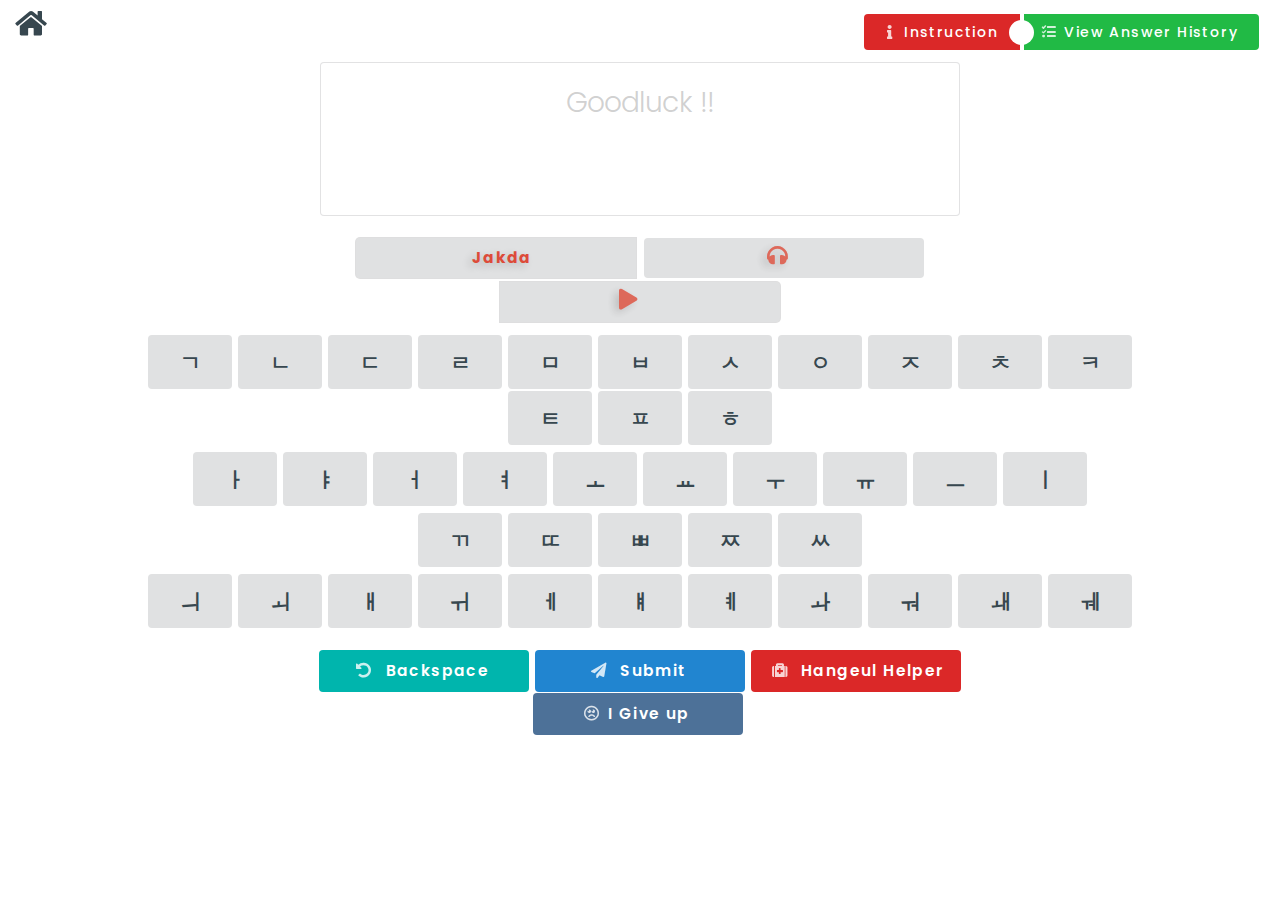
<file: PAGES/Spelling.html>
<!DOCTYPE html>
<html lang="en">

<head>
  <meta charset="UTF-8">
  <meta http-equiv="X-UA-Compatible" content="IE=edge">
  <meta name="description" content="Learn and familiarize Hangeul spelling and romanization in a fun way.">
  <meta name="keywords" content="Hangul, Hangeul, Romanization, Jumble Words">
  <meta name="author" content="James Paul Espeña">
  <meta name="viewport" content="width=device-width, initial-scale=1.0">
  <link rel="stylesheet" href="/DIST/semantic.min.css">
  <link rel="stylesheet" href="https://site-assets.fontawesome.com/releases/v6.1.1/css/all.css" />
  <link rel="stylesheet" href="/CSS/dragula.min.css">
  <link rel="stylesheet" href="/CSS/animate.min.css">
  <link rel="stylesheet" href="/CSS/override.css">
  <link rel="stylesheet" href="/CSS/sweetalert2.min.css">
  <script src="/JS/jquery-3.1.1.min.js"></script>
  <link rel="icon" type="image/x-icon" href="/IMG/hangeul.jpg">



  <!--Start of Title-->
  <title>Spell Me</title>
</head>

<body onload="word_loader();">

  

  <!-- Hangul Helper-->

  <div id="hangul_helper"></div>
   <!--Confetti for correct answer-->
   

    <a href="/Index.html" title="Back to Home Page"><i id="back_btn" class="home icon"></i></a>

    <div id="split_btn">
      <div class="ui buttons">
        <button class="ui red button" id="instruction_btn"><i class="info icon"></i>Instruction</button>
        <div class="or"></div>
        <button class="ui positive button" id="answer_history"><i class="tasks icon"></i>View Answer History</button>
      </div>
    </div>
    <br>
    <br>
   
    <!--Container for onload data-->
    <div id="onload_data">
      <p id="korean"></p>
      <p id="english"></p>
      <p id="romanization"></p>
    </div>

    <div id="main_btn_txtarea">
        <div class="ui form">
            <div class="field">
              <textarea id="hangul_input" rows="3" autocomplete="off" spellcheck=”false” disabled placeholder="Goodluck !!"></textarea>
            </div>
          </div>

          <!--<i class="question icon"></i>-->
           <div id="hangul_btn">
            <br>
            <div id="btn_txt_and_sound">
                <button id="btn_show_romanization" title="Question in Romanize Value" class="ui left attached button"></button>
                <button id="play_sound" title="Listen to the question" class="ui button"><i class="headphones icon"></i></button>
                <button id="play_answer" title="Listen or Play your answer before submit" class="right attached ui button"><i class="play icon"></i></button>
                <br>
            </div>
            <div id="hangul_consonant">
                <br>
                <br>
                <button class="ui button" id="hangul_keys" value="ㄱ">ㄱ</button>
                <button class="ui button" id="hangul_keys" value="ㄴ">ㄴ</button>
                <button class="ui button" id="hangul_keys" value="ㄷ">ㄷ</button>
                <button class="ui button" id="hangul_keys" value="ㄹ">ㄹ</button>
                <button class="ui button" id="hangul_keys" value="ㅁ">ㅁ</button>
                <button class="ui button" id="hangul_keys" value="ㅂ">ㅂ</button>
                <button class="ui button" id="hangul_keys" value="ㅅ">ㅅ</button>
                <button class="ui button" id="hangul_keys" value="ㅇ">ㅇ</button>
                <button class="ui button" id="hangul_keys" value="ㅈ">ㅈ</button>
                <button class="ui button" id="hangul_keys" value="ㅊ">ㅊ</button>
                <button class="ui button" id="hangul_keys" value="ㅋ">ㅋ</button>
                <button class="ui button" id="hangul_keys" value="ㅌ">ㅌ</button>
                <button class="ui button" id="hangul_keys" value="ㅍ">ㅍ</button>
                <button class="ui button" id="hangul_keys" value="ㅎ">ㅎ</button>                
            </div>
            <div id="hangul_vowel">
                <br>
                <button class="ui button" id="hangul_keys" value="ㅏ">ㅏ</button>
                <button class="ui button" id="hangul_keys" value="ㅑ">ㅑ</button>
                <button class="ui button" id="hangul_keys" value="ㅓ">ㅓ</button>
                <button class="ui button" id="hangul_keys" value="ㅕ">ㅕ</button>
                <button class="ui button" id="hangul_keys" value="ㅗ">ㅗ</button>
                <button class="ui button" id="hangul_keys" value="ㅛ">ㅛ</button>
                <button class="ui button" id="hangul_keys" value="ㅜ">ㅜ</button>
                <button class="ui button" id="hangul_keys" value="ㅠ">ㅠ</button>
                <button class="ui button" id="hangul_keys" value="ㅡ">ㅡ</button>
                <button class="ui button" id="hangul_keys" value="ㅣ">ㅣ</button>                     
            </div>
            <div id="hangul_double_consonant">
                <br>
                <button class="ui button" id="hangul_keys" value="ㄲ">ㄲ</button>
                <button class="ui button" id="hangul_keys" value="ㄸ">ㄸ</button>
                <button class="ui button" id="hangul_keys" value="ㅃ">ㅃ</button>
                <button class="ui button" id="hangul_keys" value="ㅉ">ㅉ</button>
                <button class="ui button" id="hangul_keys" value="ㅆ">ㅆ</button>                                 
            </div>
            <div id="hangul_complex_vowel">
                <br>
                <button class="ui button" id="hangul_keys" value="ㅢ">ㅢ</button>
                <button class="ui button" id="hangul_keys" value="ㅚ">ㅚ</button>
                <button class="ui button" id="hangul_keys" value="ㅐ">ㅐ</button>
                <button class="ui button" id="hangul_keys" value="ㅟ">ㅟ</button>
                <button class="ui button" id="hangul_keys" value="ㅔ">ㅔ</button>  
                <button class="ui button" id="hangul_keys" value="ㅒ">ㅒ</button>
                <button class="ui button" id="hangul_keys" value="ㅖ ">ㅖ</button>
                <button class="ui button" id="hangul_keys" value="ㅘ">ㅘ</button>
                <button class="ui button" id="hangul_keys" value="ㅝ">ㅝ </button> 
                <button class="ui button" id="hangul_keys" value="ㅙ">ㅙ</button>
                <button class="ui button" id="hangul_keys" value="ㅞ">ㅞ</button>                                                
            </div>
            <div id="extra_btn">
                <br>
                <button class="ui teal button" id="backspace"><i class="undo alternate icon"></i> Backspace</button>
                <button class="ui primary button" id="submit_answer"> <i class="paper plane icon"></i> Submit</button>
                <button class="ui red button" id="Hangeul_Helper"><i class="medkit icon"></i> Hangeul Helper</button>
                <button class="ui button" id="Surrender"><i class="frown outline icon"></i>I Give up</button>
                                                              
            </div>


          </div> <!--End of BTN Hangul-->

    </div>

    <!--Container for Incorrect answers-->
    <div id="incorrectAnswers"></div>




  <!--This is for Script -->
  <script script type="text/javascript" src="/DIST/semantic.min.js"></script>
  <script script type="text/javascript" src="/JS/sweetalert2.min.js"></script>
  <script script type="text/javascript" src="/JS/aromanize.js"></script>
  <script script type="text/javascript" src="/JS/dragula.min.js"></script>
  <script script type="text/javascript" src="/JS/mobile-detect.min.js"></script>
  <script script type="text/javascript" src="/JS/confetti.js"></script>
  <script script type="text/javascript" src="/JS/hangul.js"></script>
  <script script type="text/javascript" src="/JS/email.min.js"></script>
  <script script type="text/javascript" src="/JS/responsivevoice.js"></script>
  <script script type="text/javascript" src="/JS/spelling.js"></script>
</body>

</html>
</file>
<file: CSS/override.css>
@import url("https://fonts.googleapis.com/css2?family=Noto+Serif+KR:wght@200;300;400;500;600;700;900&display=swap");
@import url("https://fonts.googleapis.com/css2?family=Poppins:wght@500;600;700;800;900&display=swap");
@import url("https://fonts.googleapis.com/css2?family=Prompt:wght@400;500;600;700;800;900&display=swap");

#desktop_only {
  font-family: "Poppins", sans-serif !important;
  text-align: justify;
  font-size: 1.3rem;
  font-weight: 300 !important;
  color: #37474f !important;
}

#error404 {
  font-family: "Poppins", sans-serif !important;
  text-align: center;
  font-size: 1.5rem;
  font-weight: 300 !important;
  color: #37474f !important;
  letter-spacing: 0.1rem;
}

#invisible {
  font-size: 0.1px !important;
  color: transparent !important;
}

.wrapper {
  position: relative;
}

#left_drag {
  cursor: -webkit-grab;
  cursor: grab;
  background-color: #e0e1e2 !important;
  height: 7rem !important;
  padding-top: 3rem;
  margin: auto;
  width: 50%;
  text-align: center;
  border-radius: 4px;
}

#right_wrapper {
  margin-top: -4rem;
  /* background-color: aqua !important;    */
  background-color: #e0e1e2 !important;
  height: 8rem;
  margin-left: 25%;
  margin-right: 25%;
  border-radius: 4px;
}

#right_drag {
  /* margin: ; */

  cursor: -webkit-grab;
  cursor: grab;
  margin-top: 5rem !important;
  /* background-color: aqua !important;     */
  height: 50rem;
  margin: auto;
  width: 80%;
  text-align: center;
  padding-top: 3rem !important;
}

#container_hangul {
  margin: auto;
  width: 50%;
  text-align: center;
  margin-top: -5rem;
}

#hangul {
  /* font-family: "Noto Serif KR", serif; */
  font-family: "Poppins", sans-serif !important;
  font-weight: 900;
  font-size: 13rem;
  text-shadow: -4px 3px 8px rgba(0, 0, 0, 0.46);
  color: #37474f !important;
  white-space: nowrap;
  
}

#answers {
  margin-top: -0.2rem;
  display: inline-block;
  font-size: 3.5rem;
  /* font-family: 'Quicksand', sans-serif; */
  font-family: "Poppins", sans-serif !important;
  font-weight: 700;
  text-align: center;
  color: #37474f !important;
  letter-spacing: 0.2rem;
}

#english_meaning {
  text-transform: capitalize;
}

.fa-bars {
  text-decoration: none;
  color: #37474f !important;
  font-size: 2rem;
  margin-left: 0.7rem;
  margin-top: 0.7rem;
  font-weight: 900;
}

.fa-bars:hover {
  color: #0e6eb8 !important;
}

.inverted {
  background-color: #263238 !important;
  width: auto !important;
}

.item {
  font-family: "Poppins", sans-serif !important;
  letter-spacing: 0.1rem;
}

.fa-person-chalkboard {
  height: 1em;
  display: block;
  font-size: 1.71428571em !important;
  margin: 0 auto 0.5rem !important;
}

/* This is for pushable CSS  || the iritating GRAY box */
.body.pushable {
  background: rgba(0, 0, 0, 0.4) !important;

  /* height: 100%; */
}

body.swal2-height-auto {
  background: rgba(0, 0, 0, 0.2) !important;
}

.circular {
  margin-left: auto;
  margin-right: auto;
}

#dev_img,
#dev_img2 {
  width: 12rem !important;
  height: 11rem !important;
}

.swal2-confirm {
  font-family: "Poppins", sans-serif !important;
  letter-spacing: 0.1rem;
  background-color: #2185d0 !important;
  box-shadow: none !important;
  width: 10rem;
  white-space: nowrap;
}

.swal2-deny {
  font-family: "Poppins", sans-serif !important;
  letter-spacing: 0.1rem;
  box-shadow: none !important;
  width: 10rem;
  white-space: nowrap;
}

#about_txt {
  font-family: "Poppins", sans-serif !important;
  letter-spacing: 0.1rem;
  text-align: justify;
}

#important_txt {
  color: #ff7043;
  font-weight: 800;
}

#my_name {
  font-family: "Poppins", sans-serif !important;
  text-align: center;
  font-size: 1.3rem;
  font-weight: 600;
}

#btn_container {
  margin-left: auto;
  margin-right: auto;
  text-align: center;
}

#answer_btn,
#helper_btn {
  width: 15rem;
  height: 3rem;
  font-family: "Poppins", sans-serif !important;
  text-align: center;
  letter-spacing: 0.1rem;
  font-size: 1.1rem;
  font-weight: 600;
  white-space: nowrap !important;
}

.swal2-title {
  font-family: "Poppins", sans-serif !important;
  text-align: center;
  font-size: 1.3rem;
  font-weight: 300 !important;
  color: #37474f !important;
}

#container_attempts {
  float: right;
  padding-right: 10rem;
  margin-top: 1rem;
}

.fa-xmark {
  font-weight: 500;
  color: #37474f !important;
  font-size: 1rem;
  font-weight: 800 !important;
}

.fa-heart-pulse {
  font-size: 2.8rem;
  color: #ef5350;
}

/* this is teh css for life and attempt color */

#label_life_new {
  font-family: "Prompt", sans-serif;
  font-size: 2.3rem;
  font-weight: 600;
  color: #21ba45;
  -webkit-text-stroke: 1px #367c46;
}

#label_life_less_two {
  font-family: "Prompt", sans-serif;
  font-size: 2.3rem;
  font-weight: 600;
  color: #ffbf00;
  -webkit-text-stroke: 1px #e2aa00;
}

#label_life_less_one {
  font-family: "Prompt", sans-serif;
  font-size: 2.3rem;
  font-weight: 600;
  color: #ef5350;
  -webkit-text-stroke: 1px #e4312e;
}

#last_attempt {
  font-family: "Poppins", sans-serif !important;
  font-weight: 500;
  letter-spacing: 0.1rem;
  font-size: 1.2rem;
  text-align: justify;
}

#answer_txt {
  font-family: "Poppins", sans-serif !important;
  font-weight: 700;
  letter-spacing: 0.3rem;  
  color: #ef5350;
}

#english_txt {
  font-family: "Poppins", sans-serif !important;
  font-weight: 800;
  letter-spacing: 0.2rem;
  font-size: 1.2rem;
  color: #37474f !important;
  text-transform: uppercase;
}

#confetti {
  display: none;
  width: 100% !important;
}

.swal2-container.swal2-backdrop-show,
.swal2-container.swal2-noanimation {
  background: rgba(0, 0, 0, 0.1) !important;
}

#vowel_img {
  height: 25rem;
  width: 60rem !important;
  margin-left: auto;
  margin-right: auto;
  text-align: center;
}

.at {
  color: #37474f !important;
}

#email_input {
  width: 25rem;
  font-family: "Poppins", sans-serif !important;
  font-weight: 300;
  letter-spacing: 0.1rem;
  color: #37474f !important;
}

::placeholder {
  font-family: "Poppins", sans-serif !important;
  font-weight: 300;
  text-align: center;
}

#msg_container {
  margin-top: 1rem;
}

#msg {
  width: 25rem;
  height: 15rem;
  font-family: "Poppins", sans-serif !important;
  font-weight: 300;
  letter-spacing: 0.1rem;
  resize: none;
  border: 1px solid rgba(34, 36, 38, 0.15);
  border-radius: 4px;
  color: #37474f !important;
}

#msg:focus {
  outline: none !important;
  border: 1px solid #cce2ff;
  box-shadow: 0 0 1px #719ece;
}

#btn_contact {
  margin-top: 2rem;
}

#send_btn {
  font-family: "Poppins", sans-serif !important;
  letter-spacing: 0.1rem;
  background-color: #2185d0 !important;
  box-shadow: none !important;
  width: 10rem;
  white-space: nowrap;
}

#cancel_btn {
  font-family: "Poppins", sans-serif !important;
  letter-spacing: 0.1rem;
  background-color: #db2828 !important;
  box-shadow: none !important;
  width: 10rem;
  white-space: nowrap;
}



/* this is the css for Spelling page  */


.ui.form .disabled.field, .ui.form .disabled.fields .field, .ui.form .field :disabled {
  pointer-events: none;
  opacity: 0.85 !important;
  color: #37474f !important;
  font-family: "Poppins", sans-serif !important;
  /* letter-spacing: 1px; */
  font-size: 2rem; 
  font-weight: 900;
  
}

#back_btn {
  text-decoration: none;
  color: #37474f !important;
  font-size: 2rem;
  margin-left: 1rem;
  margin-top: 1rem;
  
}

#back_btn:hover {
  color: #0e6eb8 !important;
}

.form{
  width: 50%; 
  margin: auto;
  text-align: center;
}

#hangul_input{
  resize: none;
  
}

#btn_txt_and_sound{
  width: 50%; 
  margin: auto;
  text-align: center;
}

#btn_show_romanization, #play_sound, #play_answer{
  width: 20rem !important;
  text-align: center; 
  margin: 2px !important;
  display:inline-block;
  text-shadow: -4px 3px 8px rgba(0, 0, 0, 0.20);
 
}



.headphones, .question, .play{
  font-size: 1.5rem !important;
  color: #dd4b39 !important;
  
}

#btn_show_romanization{
  font-size: 1.1rem !important;
  color: #dd4b39 !important;
  font-family: "Poppins", sans-serif !important;
  letter-spacing: .1rem;
  text-transform: capitalize;
  
}

#hangul_consonant, #hangul_vowel, #hangul_double_consonant, #hangul_complex_vowel{
  width: 80%; 
  margin: auto;
  text-align: center;
  line-height: 5px !important;
}

#hangul_keys {
    font-size: 1.5rem!important;    
    color: #37474f !important;
   font-family: "Poppins", sans-serif !important;
   white-space: nowrap;
   margin: 1px;
   
}


#extra_btn{
  width: 60%; 
  margin: auto;
  text-align: center;
}

#backspace, #Hangeul_Helper, #submit_answer{
  
  width: 15rem;
  height: 3rem;
  font-family: "Poppins", sans-serif !important;
  text-align: center;
  letter-spacing: 0.1rem;
  font-size: 1.1rem;
  font-weight: 600;
  white-space: nowrap !important;
  margin: 1px;
  display: inline-block;
 
}

#Surrender{
  width: 15rem;
  height: 3rem;
  font-family: "Poppins", sans-serif !important;
  text-align: center;
  letter-spacing: 0.1rem;
  font-size: 1.1rem;
  font-weight: 600;
  white-space: nowrap !important;
  background-color: #4d7198 !important;
  color: white;
}




.swal2-cancel{
  background-color: #dd4b39 !important;
  font-family: "Poppins", sans-serif !important;
  letter-spacing: 0.1rem; 
  box-shadow: none !important;
  width: 10rem;
  white-space: nowrap;
}

#correct_answer_surrender{
  color: #ff7043 !important;
  font-weight: 900;
  font-size: 3.5rem;
  font-family: "Poppins", sans-serif !important;
  margin-bottom: 2rem;
  text-shadow: -4px 3px 8px rgba(0, 0, 0, 0.15);
}

#surrender_txt{
  text-align: justify;
  font-family: "Poppins", sans-serif !important;
  font-size: 1.3rem;
  letter-spacing: .1rem;
 
}


#answer_txt_2{
  color: #ff7043 !important;
  font-weight: 900 !important;
  font-family: "Poppins", sans-serif !important;
  font-size: 2rem;
  text-shadow: -4px 3px 8px rgba(0, 0, 0, 0.20);
}

#incorrectAnswers{
  color: transparent;
  height: .1px !important;
  width: .1px !important;
}

#split_btn{
  float: right;
  margin-top: 1rem;
  margin-right: 1.5rem;

}



.ui.buttons .or:before {
  position: absolute;
  text-align: center;
  border-radius: 500rem;
  content: '';
  top: 50%;
  left: 50%;
  background-color: #fff;
  text-shadow: none;
  margin-top: -.89285714em;
  margin-left: -.89285714em;
  width: 1.78571429em;
  height: 1.78571429em;
  line-height: 1.78571429em;
  color: rgba(0,0,0,.4);
  font-style: normal;
  font-weight: 700;
  -webkit-box-shadow: 0 0 0 1px transparent inset;
  box-shadow: 0 0 0 1px transparent inset;
}


#instruction_btn, #answer_history{
  font-weight: 500 !important;
  font-family: "Poppins", sans-serif !important;
  letter-spacing: .1rem !important;
}

#answer_history_txt{
  font-family: "Poppins", sans-serif !important;
  letter-spacing: .1rem !important;
  text-align: left;
  font-weight: 500;
  font-size: 1.5rem;
  color: #dd4b39 !important;
    
}

.ui.floating.label {
  position: absolute;
  /* z-index: 100; */
  top: 0.8em;
  left: 18%;
  margin: 0 0 0 -1.5em!important;
  font-family: "Poppins", sans-serif !important;
  font-weight: 600;
}



#romanization_value_txt{
  font-family: "Poppins", sans-serif !important;
  letter-spacing: .2rem !important;
  text-align: center;
  font-weight: 800;
  font-size: 2rem;
  color: #ff7043 !important;
  text-transform: capitalize;
 
    
}



/* this is teh data  where majority is being fetch || must be hidden */
#onload_data{
  color: transparent;
  font-size: .1px !important;
  height: .1px !important;
  width: .1px !important;
}
</file>
<file: CSS/dragula.min.css>
.gu-mirror{position:fixed!important;margin:0!important;z-index:9999!important;opacity:.8}.gu-hide{display:none!important}.gu-unselectable{-webkit-user-select:none!important;-moz-user-select:none!important;-ms-user-select:none!important;user-select:none!important}.gu-transit{opacity:.2}
</file>
